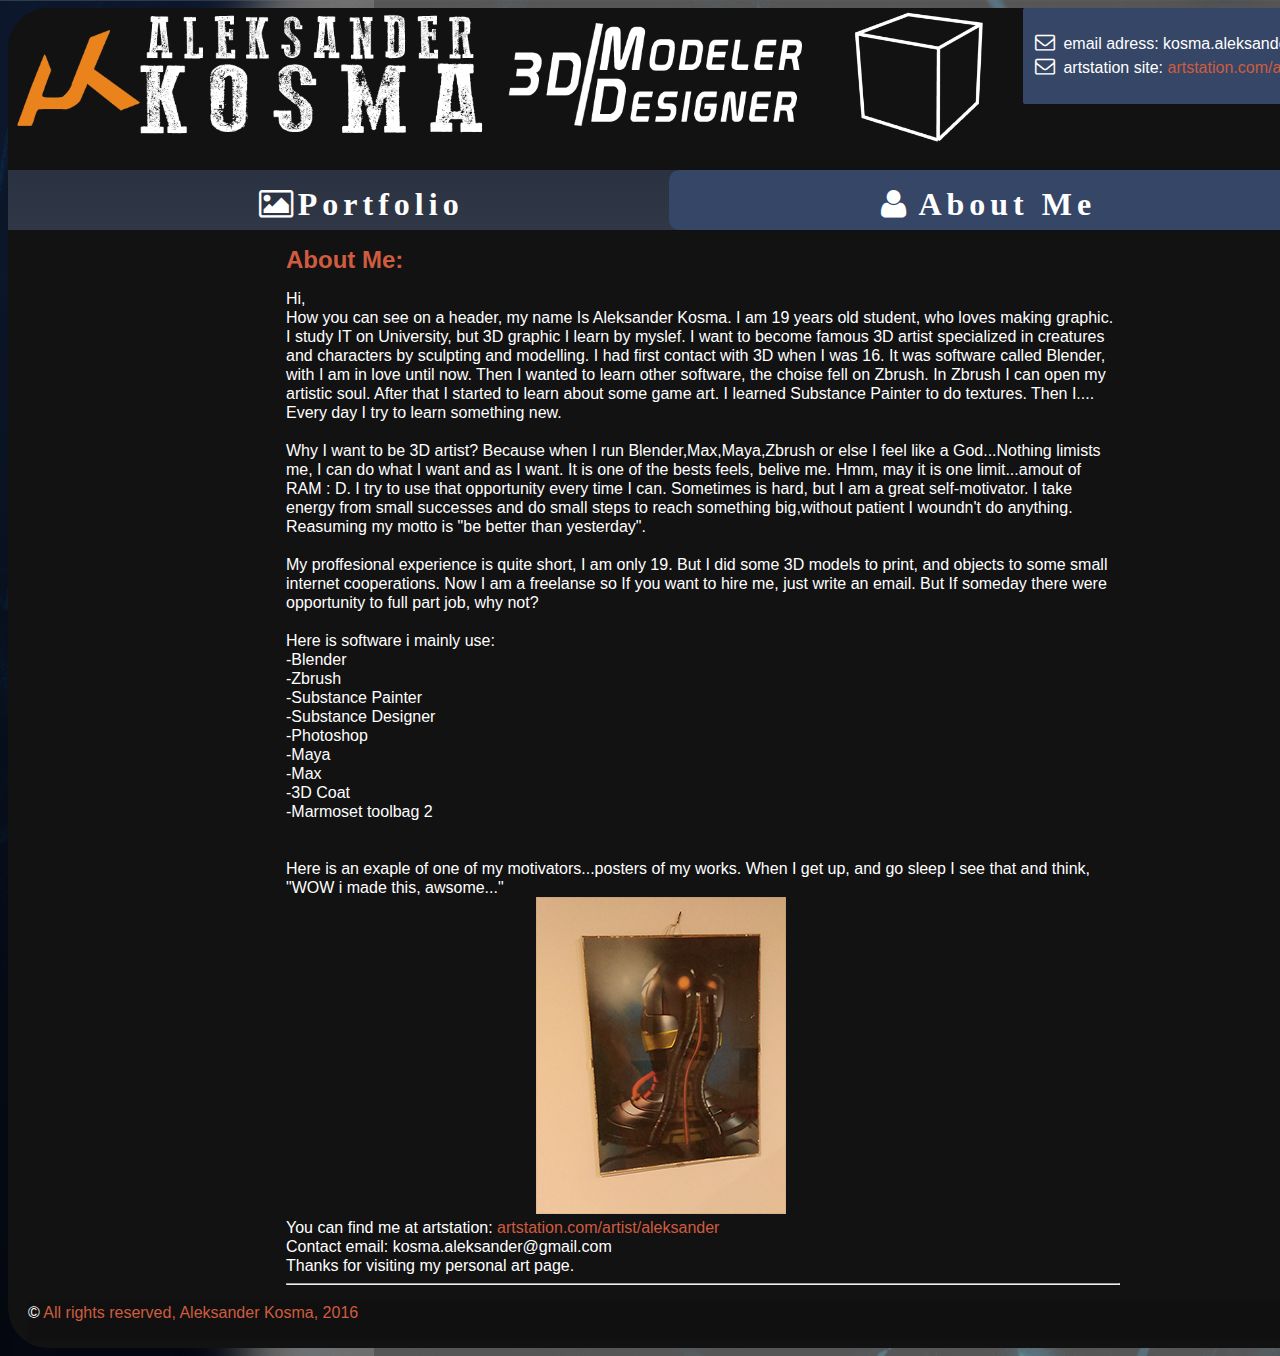
<file: about.html>
<!DOCTYPE html>
<html lang="en">
<head>
<meta charset="utf-8">
<title>Portfolio Aleksander Kosma</title>
<script type="text/javascript" src="js/jquery-2.1.3.min.js"></script>          <!--skrytpy do galerii zdjec-->
<script type="text/javascript" src="js/cycle2.js"></script>
<link rel="stylesheet" href="style.css" type="text/css" />                        <!--polaczenie z css-->
<link rel="stylesheet" href="css/fontello.css" type="text/css" />                        <!--polaczenie z css-->
<link href="img/icon.ico" rel="icon" type="image/x-icon" />
</head>

<body>

	<div class="container">
		<header class="top-header">
		
				<div class="contact">
				<p><i class="icon-mail"></i>
						 email adress:
						kosma.aleksander@gmail.com<br>
						<i class="icon-mail"></i>
		artstation site: <a href="https://www.artstation.com/artist/aleksander" >artstation.com/artist/aleksander</a>
		</p>
		</div>
		<div class="img3" >
		<img src="img/modeler.png" alt="">
		</div>
		<div class="img2">
		<img src="img/cube.png" alt="">
		</div>
		<img src="img/logo1.png" alt="">
		
			<nav>
			<ul>
				<li><a href="index.html"  class="icon-picture"><b>Portfolio</b></a></li>
				<li class="active"><a href="#" class="icon-user"><b>About Me</b></a></li>
		</ul>
			</nav>
		</header>
		
		<div>
		<article class="content">
		<header>
			<h2>About Me:</h2>
		</header>
			
				
				Hi,<br>
					How you can see on a header, my name Is Aleksander Kosma. I am 19 years old student, who loves making graphic. I study IT on University, but 3D graphic I learn by myslef. I want to become famous  3D artist specialized in creatures and characters by sculpting and modelling. I had first contact with 3D when I was 16. It was software called Blender, with I am in love until now. Then I wanted to learn other software, the choise fell on Zbrush. In Zbrush I can open my artistic soul. After that I started to learn about some game art. I learned Substance Painter to do textures. Then I.... Every day I try to learn something new.<br><br>
					Why I want to be 3D artist? Because when I run Blender,Max,Maya,Zbrush or else I feel like a God...Nothing limists me, I can do what I want and as I want. It is one of the bests feels, belive me. Hmm, may it is one limit...amout of RAM : D. I try to use that opportunity every time I can. Sometimes is hard, but I am a great self-motivator. I take energy from small successes and do small steps to reach something big,without patient I woundn't do anything. Reasuming my motto is "be better than yesterday".<br><br>
					My proffesional experience is quite short, I am only 19. But I did some 3D models to print, and objects to some small internet cooperations. Now I am a freelanse so If you want to hire me, just write an email. But If someday there were opportunity to full part job, why not?<br><br>
					Here is software i mainly use:<br>
					-Blender<br>
					-Zbrush<br>
					-Substance Painter<br>
					-Substance Designer<br>
					-Photoshop<br>
					-Maya<br>
					-Max<br>
					-3D Coat<br>
					-Marmoset toolbag 2<br>
					<br><br>
					Here is an exaple of one of my motivators...posters of my works. When I get up, and go sleep I see that and think, "WOW i made this, awsome..."<br>
					<img style="margin-left:250px" src="img/poster.png" alt="" ><br>
					
					You can find me at artstation: <a href="artstation.com/artist/aleksander">artstation.com/artist/aleksander</a><br>
					Contact email:  kosma.aleksander@gmail.com <br>
					Thanks for visiting my personal art page.
							
					<hr style="height=10px">
			
				
			
		</article>
		
		</div>
		
		<div class="program">
		
		</div>
		<footer class="mainfooter">
			<p>&copy; <a href="#" title="portfolio">All rights reserved,  Aleksander Kosma, 2016</a></p>
		</footer>
	</div>
</body>

</html>
</file>
<file: style.css>
body{
	background-image: url('img/back.png');
	font-size: 100%;
	font-family: Arial, 'Lucida  Sana Unicode';
	line-height: 1.5;
		 text-allign left;
}
h6{
	font-size:17px;
	color:#edd6b2;
	margin:0;
	padding:0;
	font-size:100%;
	font-weight:normal;
	text-align:left;
	float:left;

}
h2{
	color: #CF5C3F;
	
}

.container{
	background:#121213;             /*kolor tla za logo*/
	height:1340px;
	  position: relative;
	 overflow: hidden;
	width:1390px;
	margin: 0 auto;
	text-allign: left;	
	border-radius: 40px;                           /* zaokr�glanie okienek pomarancozwych w headerze*/
		-moz-border-radius: 40px;
		-webkit-border-radius: 40px;
}
.top-header img{
position: relative;
	 overflow: hidden;
   width: 35%;     
   /*wielkosc logo*/
}
.img2 img{

	margin-left:840px;
 position:absolute;
	 
   width: 10%;     
   /*wielkosc logo*/
}
.img3 img{
margin-top:10px;
	margin-left:475px;
 position:absolute;
	 
   width: 25%;     
   /*wielkosc logo*/
}
.contact{
	
	
	padding:8px;
	background-color:#354667;
	top:0px;
	position:absolute;
	left:1015px;
		color: #FFF;                    /* kolor slowa portfolio i about me*/
font-size:100%;	                            /* wielkosc literek*/

	border-radius: 2px;                           /* zaokr�glanie okienek pomarancozwych w headerze*/
		-moz-border-radius: 2px;
		-webkit-border-radius: 2px;
	
}
a{
	text-decoration:none;
}

a:link, a:visited {
	color: #CF5C3F;
}

a:hover, a:active {
	background-color: #348fff;
	color: #FFF;
	
}

.top-header nav{
	
	height: 60px;  
	background: -webkit-linear-gradient(#2a3140,#303847);         /*kolor tla top headera*/

}
.top-header nav ul{
	
	list-style:none;
	margin: 1% auto;
}
.top-header nav ul li{
	float: left;
	display: inline;
}
.top-header nav a:link, .top-header nav a:link visited{
	font-family:Arial Black;
	color: #FFF;                    /* kolor slowa portfolio i about me*/
font-size:200%;	                            /* wielkosc literek*/
letter-spacing: 5px;                       /* miedzy literami w headerze*/

	display: inline-block;
	padding: 10px 205px;                  /*padding/odleglosod scanek  od slow, druga wartosc za szerokosc odpowiada*/
	height: 40px;                   /*wysokosc zaznaczonego kwaracika pomaranczowego*/

}
.top-header nav a:hover, .top-header nav a:active ,                                             /*ramka dla ktywnego, i na ktory sie najzedza*/
.top-header nav .active a:link, .top-header nav .active a:visited{
	background-color: #354667;                  /* kolor tla dla aktywnego menu*/
	text-shadow: none;
	color: #FFF;                  
}

.top-header nav ul li a{
	border-radius: 10px;                           /* zaokr�glanie okienek pomarancozwych w headerze*/
		-moz-border-radius: 10px;
		-webkit-border-radius: 10px;
}

.content{
	text-allign:justify;
	color:white;                   /*kolor opisu*/
	margin-top:1px;
	margin-left: auto;
	margin-right:auto;

	background-color:#121213;       /* tlo dla tekstu opisujacego obrazek */
	line-height: 19px;                  /*odleglosc miedzy liniami*/
	width:60%;                            /*szerokosc tekstu*/
	padding: 0px 10px;
	border-radius: 10px;                         
		-moz-border-radius: 10px;
		-webkit-border-radius: 10px;
}
.titles{
	font-size:17px;
	line-height: 17px; 
	
	
}
#pager{
	
	 text-align: center;
		margin-left: 0px;
	
	width: 90%;
	margin-top:12px;
	height:140px;
	 background: #141821;
	 opacity: 0.25;
	 transition: all 0.5s ease-in-out 0s;
	 bottom: 5%;
}
#pager:hover{
	opacity:1;
}
#pager img {
		margin: 10px 5px;
		opacity:0.3;
		transition:all .3s ease-in-out 0s;
		}
		#pager img:hover {
		opacity:1;
		transform:scale(1.05);
		z-index:100;
		}
.backgroundGallery{
	background: -webkit-linear-gradient(#13151a,#21242b);   /*kolor tla dla galerii*/
	height:860px;
	width:1600px;
	overflow: hidden;
}

  #gallery {  

    }
	
    #gallery img {
		
		margin-left:122px;
		margin-top:10px;
	
    }
	#prev{
		z-index:500;
		position:absolute;
		 top: 0;
        bottom: 160px;
        left:40px;
        margin: auto 10px;
	}
		#next{
		z-index:600;
		position:absolute;
		 top: 0;
        bottom: 160px;
        right:40px;
        margin: auto 10px;
	}
	

	
	.mainfooter{
		color:white;
		height:40px;
		background:#101010;
		
		margin-left:20px;
		
		
		
	}
</file>
<file: css/fontello.css>
@font-face {
  font-family: 'fontello';
  src: url('../font/fontello.eot?56114338');
  src: url('../font/fontello.eot?56114338#iefix') format('embedded-opentype'),
       url('../font/fontello.woff?56114338') format('woff'),
       url('../font/fontello.ttf?56114338') format('truetype'),
       url('../font/fontello.svg?56114338#fontello') format('svg');
  font-weight: normal;
  font-style: normal;
}
/* Chrome hack: SVG is rendered more smooth in Windozze. 100% magic, uncomment if you need it. */
/* Note, that will break hinting! In other OS-es font will be not as sharp as it could be */
/*
@media screen and (-webkit-min-device-pixel-ratio:0) {
  @font-face {
    font-family: 'fontello';
    src: url('../font/fontello.svg?56114338#fontello') format('svg');
  }
}
*/
 
 [class^="icon-"]:before, [class*=" icon-"]:before {
  font-family: "fontello";
  font-style: normal;
  font-weight: normal;
  speak: none;
 
  display: inline-block;
  text-decoration: inherit;
  width: 1em;
  margin-right: .2em;
  text-align: center;
  /* opacity: .8; */
 
  /* For safety - reset parent styles, that can break glyph codes*/
  font-variant: normal;
  text-transform: none;
 
  /* fix buttons height, for twitter bootstrap */
  line-height: 1em;
 
  /* Animation center compensation - margins should be symmetric */
  /* remove if not needed */
  margin-left: .2em;
 
  /* you can be more comfortable with increased icons size */
  /* font-size: 120%; */
 
  /* Font smoothing. That was taken from TWBS */
  -webkit-font-smoothing: antialiased;
  -moz-osx-font-smoothing: grayscale;
 
  /* Uncomment for 3D effect */
  /* text-shadow: 1px 1px 1px rgba(127, 127, 127, 0.3); */
}
 
.icon-mail:before { content: '\e800'; font-size:20px; } /* '' */
.icon-user:before { content: '\e801'; } /* '' */
.icon-picture:before { content: '\e802'; } /* '' */
.icon-user-1:before { content: '\e803'; font-size:30px;  ;} /* '' */
.icon-emo-laugh:before { content: '\e804'; } /* '' */
</file>
